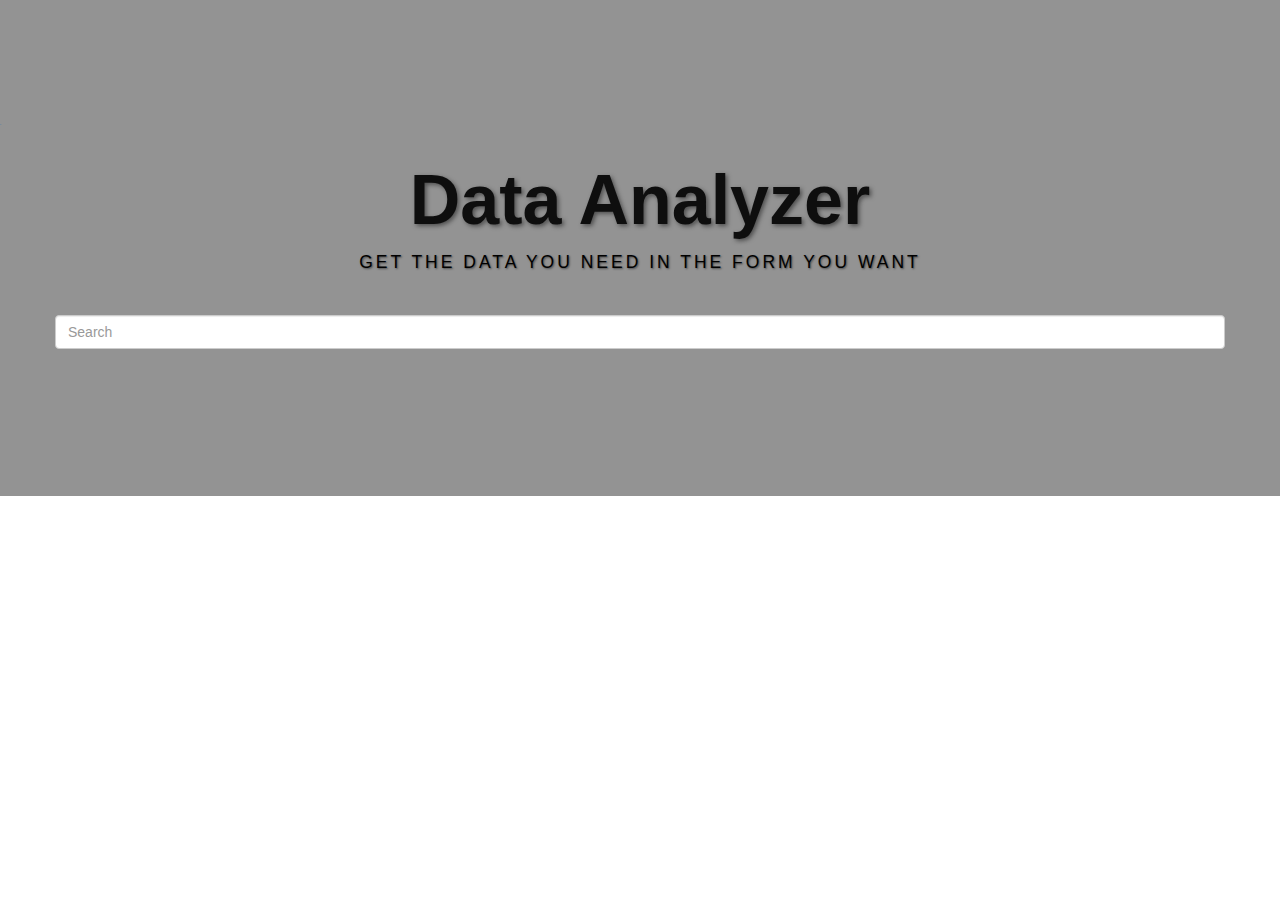
<file: DataAnalyzer/Source/index.html>
﻿<!DOCTYPE html>
<html>
<head>
    <title>Stock Store</title>
    <link rel="stylesheet" href="../Content/bootstrap.min.css">
    <link rel="stylesheet" href="../Content/da-style.css">
</head>
<body>
    <div>
        <section class="content-section video-section">
            <div class="pattern-overlay">
                <a id="bgndVideo" class="player" data-property="{videoURL:'https://www.youtube.com/watch?v=fdJc1_IBKJA',containment:'.video-section', quality:'large', autoPlay:true, mute:true, opacity:1}">bg</a>
                <div class="container">                    
                    <div class="row">
                        <div class="fixed" align="center">
                            <div class="brand">Data Analyzer</div>
                            <div class="address-bar">Get the data you need in the form you want</div>
                            <div class="address-bar">
                                <div class="form-group">
                                    <input type="text" placeholder="Search" ng-model="searchText" class="form-control">
                                </div>
                            </div>
                        </div>
                    </div>
                </div>
            </div>
        </section>
    </div>


    <div ng-view></div>


    <script data-main="da.require.config.js" src="../Scripts/require.js"></script>
    <script src="https://code.jquery.com/jquery-1.11.3.min.js"></script>
    <script src="http://pupunzi.com/mb.components/mb.YTPlayer/demo/inc/jquery.mb.YTPlayer.js"></script>
    <script>
        angular.element(document).ready(function () {
            $(".player").mb_YTPlayer();
        });
        
    </script>
</body>
</html>
</file>
<file: DataAnalyzer/Content/da-style.css>
﻿.brand {
  display: inherit;
  font-weight: 700;
  font-size: 5em;
  line-height: normal;
  text-align: center;
  margin: 0;
  padding: 30px 0 10px;
  color:ActiveCaption;
  text-shadow: 2px 2px 4px rgba(0, 0, 0, 0.5);
  opacity:.9;
}
.brand:hover{
  text-shadow: 1px 1px 2px rgba(0, 0, 0, 0.5);
  opacity:1;
}
.address-bar {
  display: inherit;
  text-align: center;
  margin: 0;
  padding: 0 0 40px;
  font-size: 1.25em;
  text-transform: uppercase;
  letter-spacing: 3px;
  font-weight: 400;
  color:ActiveCaption;
  text-shadow: 1px 1px 2px rgba(0, 0, 0, 0.5);
}
/*form video player*/
.video-section .pattern-overlay {
background-color: rgba(71, 71, 71, 0.59);
padding: 110px 0 32px;
min-height: 496px; 
/* Incase of overlay problems just increase the min-height*/
}
.video-section h1, .video-section h3{
text-align:center;
color:#fff;
}
.video-section h1{
font-size:110px;
font-family: 'Buenard', serif;
font-weight:bold;
text-transform: uppercase;
margin: 40px auto 0px;
text-shadow: 1px 1px 1px #000;
-webkit-text-shadow: 1px 1px 1px #000;
-moz-text-shadow: 1px 1px 1px #000;
}
.video-section h3{
font-size: 25px;
font-weight:lighter;
margin: 0px auto 15px;
}
.video-section .buttonBar{display:none;}
.player {font-size: 1px;}

/*for procider directive*/

.shape {
                border-style: solid;
                border-width: 0 70px 40px 0;
                float: right;
                height: 0px;
                width: 0px;
                -ms-transform: rotate(360deg); /* IE 9 */
                -o-transform: rotate(360deg); /* Opera 10.5 */
                -webkit-transform: rotate(360deg); /* Safari and Chrome */
                transform: rotate(360deg);
            }

            .offer {
                background: #fff;
                border: 1px solid #ddd;
                box-shadow: 0 10px 20px rgba(0, 0, 0, 0.2);
                margin: 15px 0;
                overflow: hidden;
            }

            .exchange-margin {
                margin-left: 5px;
                color:white;
            }

            .offer:hover {
                -webkit-transform: scale(1.1);
                -moz-transform: scale(1.1);
                -ms-transform: scale(1.1);
                -o-transform: scale(1.1);
                transform: rotate scale(1.1);
                -webkit-transition: all 0.4s ease-in-out;
                -moz-transition: all 0.4s ease-in-out;
                -o-transition: all 0.4s ease-in-out;
                transition: all 0.4s ease-in-out;
            }

            .shape {
                border-color: rgba(255,255,255,0) #d9534f rgba(255,255,255,0) rgba(255,255,255,0);
            }

            .offer-radius {
                border-radius: 7px;
            }

            .offer-danger {
                border-color: #d9534f;
            }

                .offer-danger .shape {
                    border-color: transparent #d9534f transparent transparent;
                }

            .offer-success {
                border-color: #5cb85c;
            }

                .offer-success .shape {
                    border-color: transparent #5cb85c transparent transparent;
                }

            .offer-default {
                border-color: #999999;
            }

                .offer-default .shape {
                    border-color: transparent #999999 transparent transparent;
                }

            .offer-primary {
                border-color: #428bca;
            }

                .offer-primary .shape {
                    border-color: transparent #428bca transparent transparent;
                }

            .offer-info {
                border-color: #5bc0de;
            }

                .offer-info .shape {
                    border-color: transparent #5bc0de transparent transparent;
                }

            .offer-warning {
                border-color: #f0ad4e;
            }

                .offer-warning .shape {
                    border-color: transparent #f0ad4e transparent transparent;
                }

            .shape-text {
                color: #fff;
                font-size: 12px;
                font-weight: bold;
                position: relative;
                right: -40px;
                top: 2px;
                white-space: nowrap;
                -ms-transform: rotate(30deg); /* IE 9 */
                -o-transform: rotate(360deg); /* Opera 10.5 */
                -webkit-transform: rotate(30deg); /* Safari and Chrome */
                transform: rotate(30deg);
            }

            .offer-content {
                padding: 0 20px 10px;
            }

            @media (min-width: 487px) {
                .container {
                    max-width: 750px;
                }

                .col-sm-6 {
                    width: 50%;
                }
            }

            @media (min-width: 900px) {
                .container {
                    max-width: 970px;
                }

                .col-md-4 {
                    width: 33.33333333333333%;
                }
            }

            @media (min-width: 1200px) {
                .container {
                    max-width: 1170px;
                }

                .col-lg-3 {
                    width: 25%;
                }
            }
</file>
